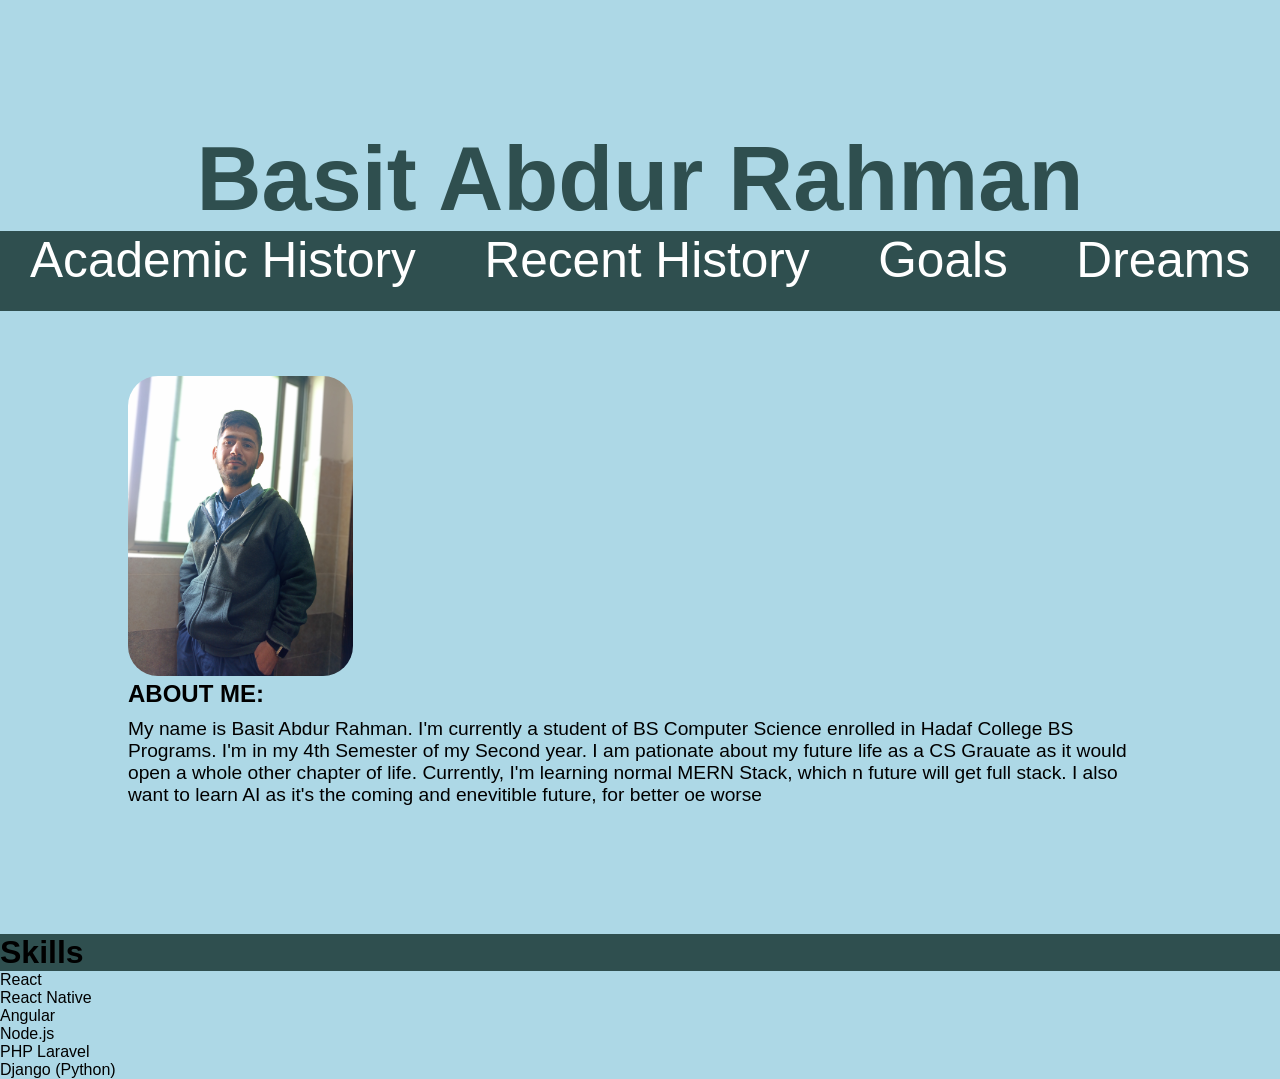
<file: August 11, 2025 (Curriculum Vitae)/index.html>
<!DOCTYPE html>
<html lang="en">
  <head>
    <meta charset="UTF-8" />
    <meta name="viewport" content="width=device-width, initial-scale=1.0" />
    <title>Basit Abdur Rahman</title>
    <link rel="stylesheet" href="style.css" />
  </head>
  <body>
    <!--Header and Navbar-->
    <header>
      <h1>Basit Abdur Rahman</h1>
      <nav>
        <ul>
          <li>Academic History</li>
          <li>Recent History</li>
          <li>Goals</li>
          <li>Dreams</li>
        </ul>
      </nav>
    </header>

    <!--About me-->
    <div class="aboutme">
      <div class="aboutmee">
        <img src="Basit Self-Picture.jpg" alt="" />
        <h2>ABOUT ME:</h2>
        <p>
          My name is Basit Abdur Rahman. I'm currently a student of BS Computer
          Science enrolled in Hadaf College BS Programs. I'm in my 4th Semester
          of my Second year. I am pationate about my future life as a CS Grauate
          as it would open a whole other chapter of life. Currently, I'm
          learning normal MERN Stack, which n future will get full stack. I also
          want to learn AI as it's the coming and enevitible future, for better
          oe worse
        </p>
      </div>
    </div>

    <!--About me points-->
    <div class="points">
      <h1>Skills</h1>
      <ul>
        <li>React</li>
        <li>React Native</li>
        <li>Angular</li>
        <li>Node.js</li>
        <li>PHP Laravel</li>
        <li>Django (Python)</li>
      </ul>
    </div>
  </body>
</html>
</file>
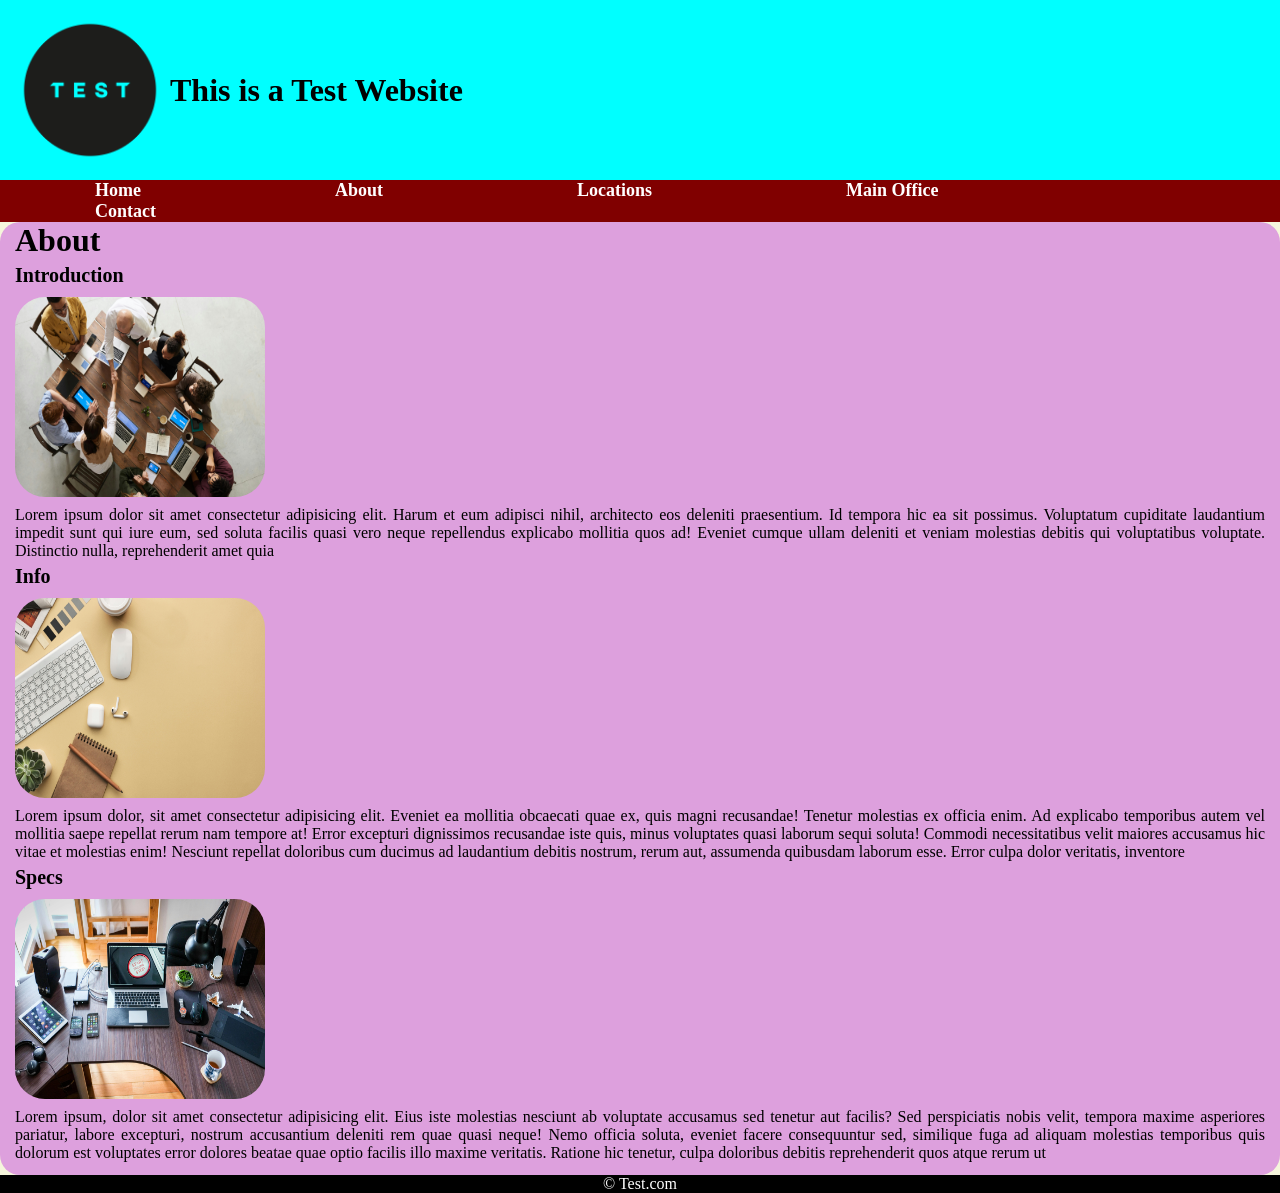
<file: August 25, 2025 (Test Website)/index.html>
<!DOCTYPE html>
<html lang="en">
  <head>
    <meta charset="UTF-8" />
    <meta name="viewport" content="width=device-width, initial-scale=1.0" />
    <title>Test Website</title>
    <link rel="stylesheet" href="style.css" />
  </head>
  <body>
    <!--Header-->
    <div class="header">
      <img src="Test Logo.png" alt="Logo" />
      <h1>This is a Test Website</h1>
    </div>

    <!--Navbar-->
    <div class="navgation">
      <a href="#">Home</a>
      <a href="#">About</a>
      <a href="#">Locations</a>
      <a href="#">Main Office</a>
      <a href="#">Contact</a>
    </div>

    <!--Text Body-->
    <div id="About">
      <h1>About</h1>
      <h3>Introduction</h3>
      <img src="Photos/pexels-fauxels-3183197.jpg" alt="Technology" />
      <p>
        Lorem ipsum dolor sit amet consectetur adipisicing elit. Harum et eum
        adipisci nihil, architecto eos deleniti praesentium. Id tempora hic ea
        sit possimus. Voluptatum cupiditate laudantium impedit sunt qui iure
        eum, sed soluta facilis quasi vero neque repellendus explicabo mollitia
        quos ad! Eveniet cumque ullam deleniti et veniam molestias debitis qui
        voluptatibus voluptate. Distinctio nulla, reprehenderit amet quia
      </p>

      <h3>Info</h3>
      <img src="Photos/pexels-fauxels-3184460.jpg" alt="Technology" />
      <p>
        Lorem ipsum dolor, sit amet consectetur adipisicing elit. Eveniet ea
        mollitia obcaecati quae ex, quis magni recusandae! Tenetur molestias ex
        officia enim. Ad explicabo temporibus autem vel mollitia saepe repellat
        rerum nam tempore at! Error excepturi dignissimos recusandae iste quis,
        minus voluptates quasi laborum sequi soluta! Commodi necessitatibus
        velit maiores accusamus hic vitae et molestias enim! Nesciunt repellat
        doloribus cum ducimus ad laudantium debitis nostrum, rerum aut,
        assumenda quibusdam laborum esse. Error culpa dolor veritatis, inventore
      </p>

      <h3>Specs</h3>
      <img src="Photos/pexels-pixabay-356056.jpg" alt="Technology" />
      <p>
        Lorem ipsum, dolor sit amet consectetur adipisicing elit. Eius iste
        molestias nesciunt ab voluptate accusamus sed tenetur aut facilis? Sed
        perspiciatis nobis velit, tempora maxime asperiores pariatur, labore
        excepturi, nostrum accusantium deleniti rem quae quasi neque! Nemo
        officia soluta, eveniet facere consequuntur sed, similique fuga ad
        aliquam molestias temporibus quis dolorum est voluptates error dolores
        beatae quae optio facilis illo maxime veritatis. Ratione hic tenetur,
        culpa doloribus debitis reprehenderit quos atque rerum ut
      </p>
    </div>

    <!--Footer Body-->
    <footer>
      <p>&copy; Test.com</p>
    </footer>
  </body>
</html>
</file>
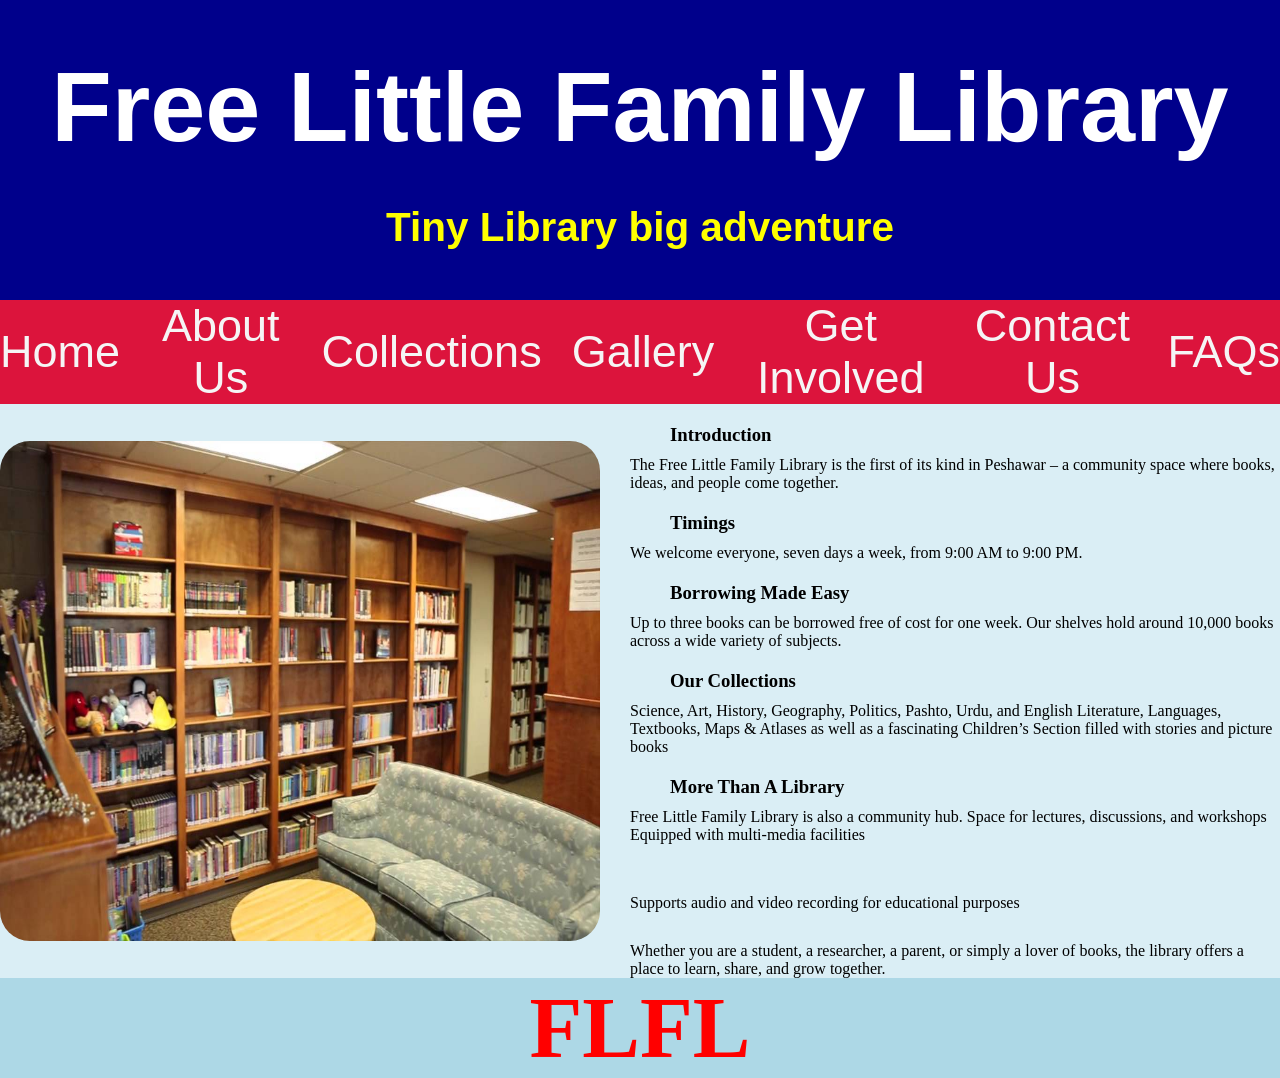
<file: August 29, 2025, Free Little Little Family Library/Home/index.html>
<!DOCTYPE html>
<html lang="en">
  <head>
    <meta charset="UTF-8" />
    <meta name="viewport" content="width=device-width, initial-scale=1.0" />
    <title>Document</title>
    <link rel="stylesheet" href="style.css" />
  </head>
  <body>
    <!--Header-->
    <div class="header">
      <h1>Free Little Family Library</h1>
      <h3>Tiny Library big adventure</h3>
    </div>

    <!--Navigational Bar-->
    <div class="nav">
      <button>Home</button>
      <button>About Us</button>
      <button>Collections</button>
      <button>Gallery</button>
      <button>Get Involved</button>
      <button>Contact Us</button>
      <button>FAQs</button>
    </div>

    <!--Content-->
    <div class="content">
      <div class="content-right">
        <img src="Photos/Library Arcade.jpeg" alt="Library" />
      </div>
      <div class="content-text">
        <h3 class="Introduction">Introduction</h3>
        <p>
          The Free Little Family Library is the first of its kind in Peshawar –
          a community space where books, ideas, and people come together.
        </p>
        <h3 class="text-headings">Timings</h3>
        <p>We welcome everyone, seven days a week, from 9:00 AM to 9:00 PM.</p>
        <h3 class="text-headings">Borrowing Made Easy</h3>
        <p>
          Up to three books can be borrowed free of cost for one week. Our
          shelves hold around 10,000 books across a wide variety of subjects.
        </p>
        <h3 class="text-headings">Our Collections</h3>
        <p>
          Science, Art, History, Geography, Politics, Pashto, Urdu, and English
          Literature, Languages, Textbooks, Maps & Atlases as well as a
          fascinating Children’s Section filled with stories and picture books
        </p>
        <h3 class="text-headings">More Than A Library</h3>
        <p>
          Free Little Family Library is also a community hub. Space for
          lectures, discussions, and workshops Equipped with multi-media
          facilities
        </p>
        <p style="padding-top: 50px">
          Supports audio and video recording for educational purposes
        </p>
        <p style="padding-top: 30px">
          Whether you are a student, a researcher, a parent, or simply a lover
          of books, the library offers a place to learn, share, and grow
          together.
        </p>
      </div>
    </div>

    <!--Footer-->
    <footer>
      <div class="footer">
        <h1>FLFL</h1>
      </div>
    </footer>
  </body>
</html>
</file>
<file: August 11, 2025 (Curriculum Vitae)/style.css>
* {
  margin: 0;
  padding: 0;
  box-sizing: border-box;
}
body {
  background-color: lightblue;
  margin: 30px;
  margin: auto auto;
  margin-top: 10%;
  font-family: "Segoe UI", Tahoma, Geneva, Verdana, sans-serif;
}
header {
  height: 120px;
}
header h1 {
  display: flex;
  justify-content: center;
  color: darkslategray;
  font-size: 90px;
}
nav {
  background-color: darkslategrey;
  height: 80px;
}
nav ul {
  background-color: darkslategray;
  display: flex;
  justify-content: center;
  list-style-type: none;
  font-size: 3.1rem;
  color: white;
  justify-content: space-between;
  margin: 0 30px;
}
.aboutme {
  margin-top: 10%;
  margin: 10%;
}
.aboutmee img {
  height: 300px;
  border-radius: 30px;
}
.aboutmee p {
  font-size: larger;
  margin-top: 10px;
}
.points h1 {
  background-color: darkslategray;
  margin: auto auto;
}
</file>
<file: August 25, 2025 (Test Website)/style.css>
* {
  margin: 0;
  padding: 0;
  box-sizing: border-box;
}
.tbody {
  background-color: rgb(238, 144, 230);
  margin: 0 20px;
  border-radius: 30px;
  font-family: sans-serif;
  font-weight: bolder;
}
body {
  background-color: beige;
}
.header {
  display: flex;
  background-color: aqua;
  align-items: center;
  padding: 10px;
}
.header img {
  width: 150px;
  height: 150px;
  margin: 8px;
}
.header img {
  font-size: large;
  margin: 5px;
}
.navgation {
  background-color: maroon;
}
.navgation a {
  color: white;
  background-color: maroon;
  text-decoration: none;
  margin: 0 95px;
  font-size: large;
  font-weight: bolder;
}
.navgation a:hover {
  background-color: rgb(156, 61, 61);
}
#About {
  text-align: justify;
  background-color: plum;
  border-radius: 20px;
  align-items: center;
  padding-bottom: 1%;
}
#About img {
  width: 250px;
  height: 200px;
  margin: 5px 15px;
  border-radius: 30px;
}
#About h1 {
  margin: 0 15px;
}
#About h3 {
  margin: 5px 15px;
  font-size: 20px;
}
#About p {
  margin: 0 15px;
}
footer {
  background-color: black;
  color: white;
  display: flex;
  justify-content: center;
}
</file>
<file: August 29, 2025, Free Little Little Family Library/Home/style.css>
* {
  margin: 0;
  padding: 0;
  box-sizing: border-box;
}
.header {
  width: 100%;
  height: 300px;
  background-color: darkblue;
  font-family: sans-serif;
  font-size: 5.5vh;
  font-weight: bolder;
  text-align: center;
}
.header h1 {
  padding-top: 50px;
  color: white;
}
.header h3 {
  color: yellow;
  font-size: 4.5vh;
  font-weight: bolder;
  padding-top: 40px;
}
.nav {
  display: flex;
  justify-content: center;
  align-content: center;
  gap: 30px;
  background-color: crimson;
}
.nav button {
  font-size: 5vh;
  text-align: center;
  color: whitesmoke;
  background-color: crimson;
  border: none;
}
.nav button:hover {
  background-color: rgb(255, 82, 116);
}
.nav button:active {
  background-color: rgb(178, 0, 36);
  color: white;
}
.content {
  display: flex;
  align-items: center;
  background-color: rgb(218, 238, 245);
}
.content-text {
  gap: 30px;
  margin-left: 30px;
}
.content-right img {
  float: left;
  width: 600px;
  height: 500px;
  border-radius: 30px;
}
.text-headings {
  padding-top: 20px;
  padding-left: 40px;
  margin-bottom: 10px;
}
.Introduction {
  padding-top: 20px;
  padding-left: 40px;
  margin-bottom: 10px;
}
.footer {
  background-color: lightblue;
  text-align: center;
  color: red;
  font-size: 4.8vh;
}
</file>
